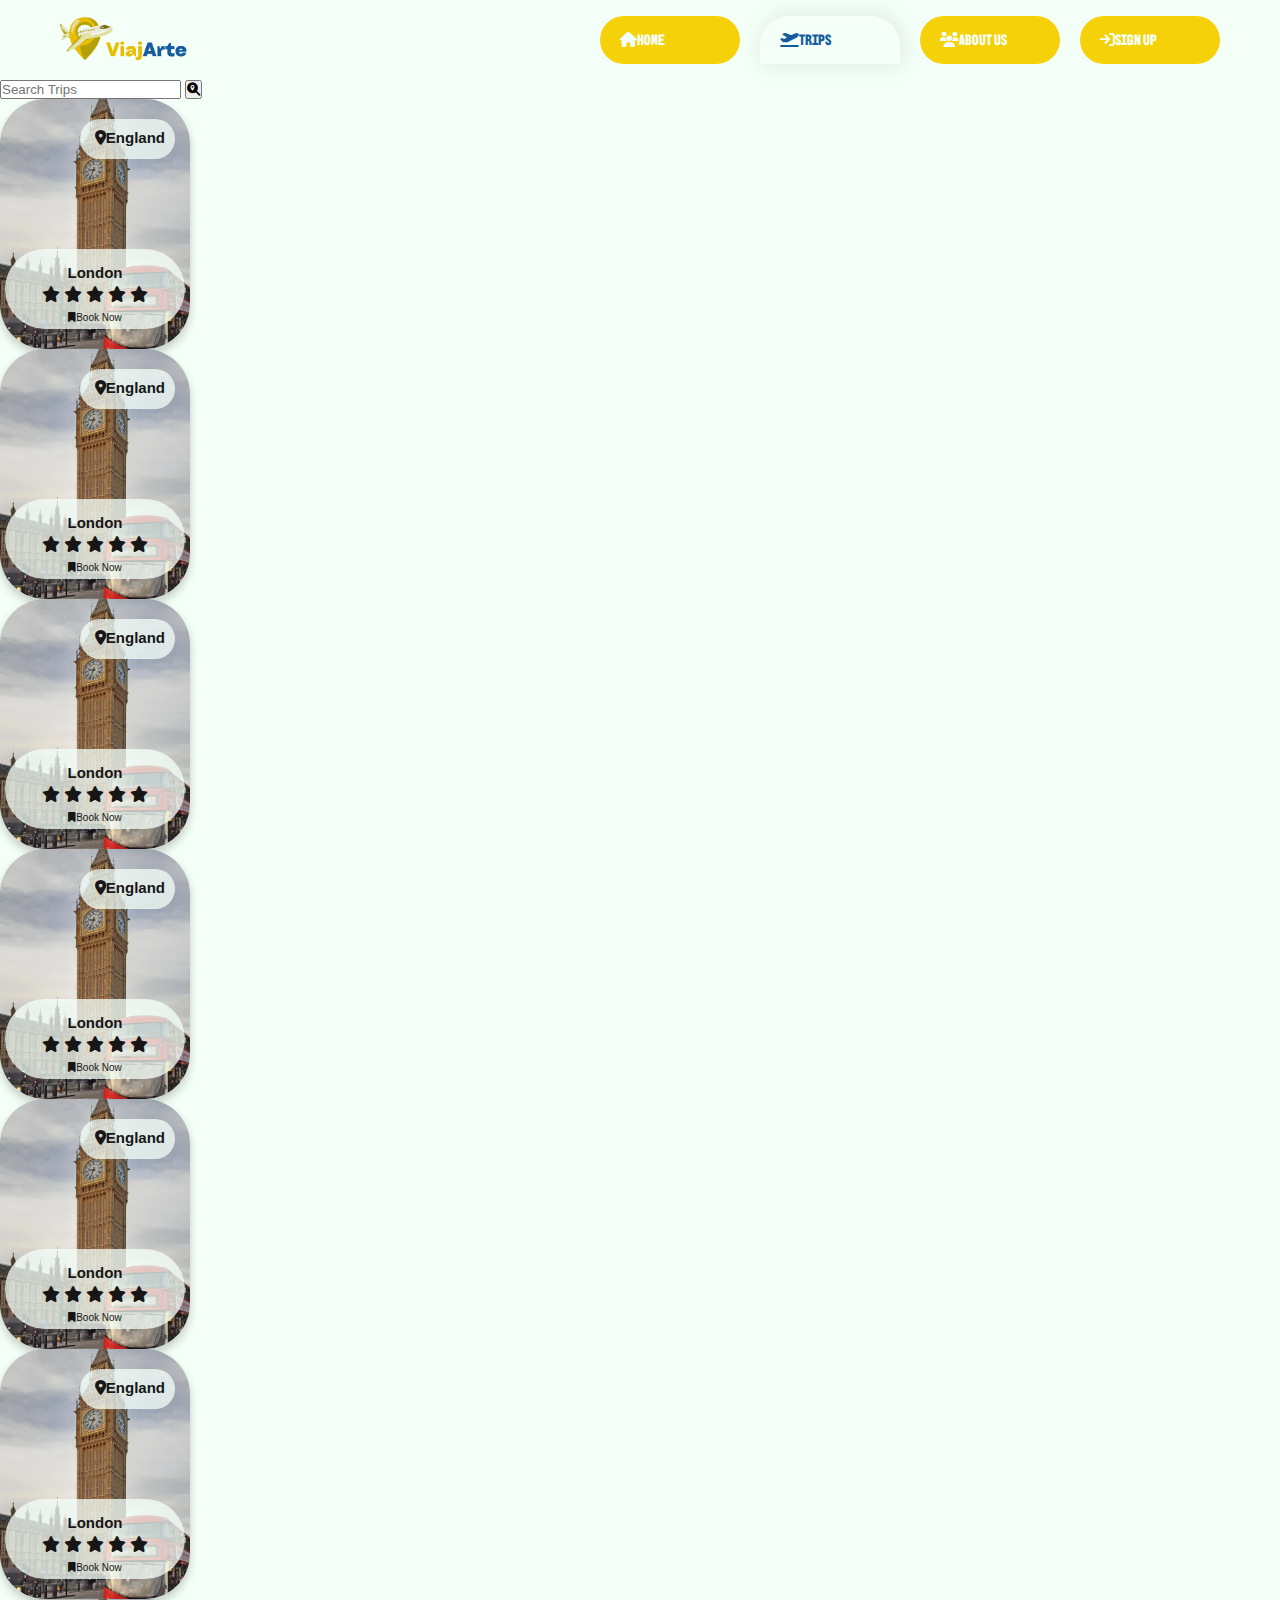
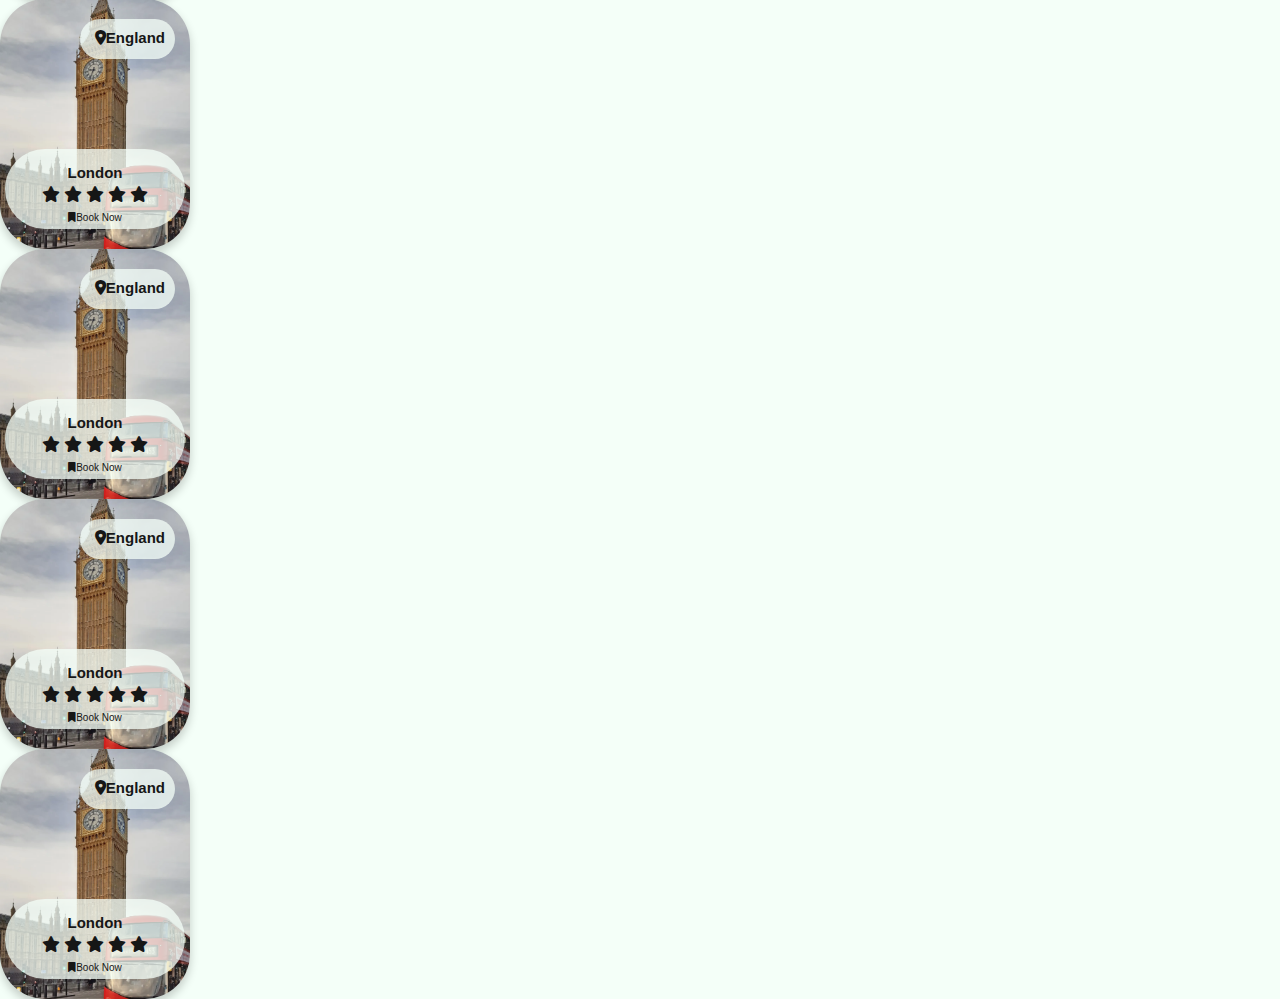
<file: trips.html>
<!DOCTYPE html>
<html lang="en">
<head>
    <meta charset="UTF-8">
    <meta name="viewport" content="width=device-width, initial-scale=1.0">
    <title>VIAJARTE | TRIPS</title>
    <!-- Styles -->
     <link rel="stylesheet" href="./CSS/styles.css">
     <link rel="stylesheet" href="./CSS/mediaQuerys.css">
     <!-- Icons -->
    <link rel="stylesheet" href="https://cdnjs.cloudflare.com/ajax/libs/font-awesome/6.5.2/css/all.min.css" integrity="..." crossorigin="anonymous" referrerpolicy="no-referrer" />
    <!--Fonts-->
    <link rel="preconnect" href="https://fonts.googleapis.com">
    <link rel="preconnect" href="https://fonts.gstatic.com" crossorigin>
    <link href="https://fonts.googleapis.com/css2?family=Alfa+Slab+One&family=Alumni+Sans+SC:ital,wght@0,100..900;1,100..900&family=BBH+Sans+Bogle&family=Bebas+Neue&family=Doto:wght@100..900&family=Roboto:ital,wght@0,100..900;1,100..900&display=swap" rel="stylesheet">
    <!-- JavaScript -->
    <script defer src="JS/script.js"></script>
</head>
<body>
    <header>
        <div class="logo"></div>
        <div class="bars" id="menu-toggle">☰</div>
        <nav class="nav-bar" id="nav-bar">
            <ul>
                <li><a href="index.html"><i class="fa fa-home"></i>Home</a></li>
                <li><a href="#trips" class="active"><i class="fa-solid fa-plane-departure"></i>Trips</a></li>
                <li><a href="#"><i class="fa-solid fa-users"></i>About Us</a></li>
                <li><a href="#"><i class="fa-solid fa-arrow-right-to-bracket"></i>Sign Up</a></li>
            </ul>
        </nav>
    </header>
    <section class="search-bar">
        <input type="text" name="" id="sTrips" placeholder="Search Trips">
        <button class="s-button"><i class="fa fa-magnifying-glass-location"></i></button>
    </section>
    <section class="principal-trips" id="trips"></section>
    <section class="destinations">
        <div class="card">
                <img src="./IMG/3.webp" alt="London" class="card-img" loading="lazy">
                <span class="country-badge"><i class="fa-solid fa-location-dot"></i>England</span>
                <div class="card-footer">
                    <h3>London</h3>
                    <div class="rating">
                        <i class="fa-solid fa-star"></i>
                        <i class="fa-solid fa-star"></i>
                        <i class="fa-solid fa-star"></i>
                        <i class="fa-solid fa-star"></i>
                        <i class="fa-solid fa-star"></i>
                    </div>
                    <div class="action-bar">
                        <span class="save-btn"><i class="fa-solid fa-bookmark"></i>Book Now</span>
                    </div>
                </div>
            </div>
            <div class="card">
                <img src="./IMG/3.webp" alt="London" class="card-img" loading="lazy">
                <span class="country-badge"><i class="fa-solid fa-location-dot"></i>England</span>
                <div class="card-footer">
                    <h3>London</h3>
                    <div class="rating">
                        <i class="fa-solid fa-star"></i>
                        <i class="fa-solid fa-star"></i>
                        <i class="fa-solid fa-star"></i>
                        <i class="fa-solid fa-star"></i>
                        <i class="fa-solid fa-star"></i>
                    </div>
                    <div class="action-bar">
                        <span class="save-btn"><i class="fa-solid fa-bookmark"></i>Book Now</span>
                    </div>
                </div>
            </div>
            <div class="card">
                <img src="./IMG/3.webp" alt="London" class="card-img" loading="lazy">
                <span class="country-badge"><i class="fa-solid fa-location-dot"></i>England</span>
                <div class="card-footer">
                    <h3>London</h3>
                    <div class="rating">
                        <i class="fa-solid fa-star"></i>
                        <i class="fa-solid fa-star"></i>
                        <i class="fa-solid fa-star"></i>
                        <i class="fa-solid fa-star"></i>
                        <i class="fa-solid fa-star"></i>
                    </div>
                    <div class="action-bar">
                        <span class="save-btn"><i class="fa-solid fa-bookmark"></i>Book Now</span>
                    </div>
                </div>
            </div>
            <div class="card">
                <img src="./IMG/3.webp" alt="London" class="card-img" loading="lazy">
                <span class="country-badge"><i class="fa-solid fa-location-dot"></i>England</span>
                <div class="card-footer">
                    <h3>London</h3>
                    <div class="rating">
                        <i class="fa-solid fa-star"></i>
                        <i class="fa-solid fa-star"></i>
                        <i class="fa-solid fa-star"></i>
                        <i class="fa-solid fa-star"></i>
                        <i class="fa-solid fa-star"></i>
                    </div>
                    <div class="action-bar">
                        <span class="save-btn"><i class="fa-solid fa-bookmark"></i>Book Now</span>
                    </div>
                </div>
            </div>
            <div class="card">
                <img src="./IMG/3.webp" alt="London" class="card-img" loading="lazy">
                <span class="country-badge"><i class="fa-solid fa-location-dot"></i>England</span>
                <div class="card-footer">
                    <h3>London</h3>
                    <div class="rating">
                        <i class="fa-solid fa-star"></i>
                        <i class="fa-solid fa-star"></i>
                        <i class="fa-solid fa-star"></i>
                        <i class="fa-solid fa-star"></i>
                        <i class="fa-solid fa-star"></i>
                    </div>
                    <div class="action-bar">
                        <span class="save-btn"><i class="fa-solid fa-bookmark"></i>Book Now</span>
                    </div>
                </div>
            </div>
            <div class="card">
                <img src="./IMG/3.webp" alt="London" class="card-img" loading="lazy">
                <span class="country-badge"><i class="fa-solid fa-location-dot"></i>England</span>
                <div class="card-footer">
                    <h3>London</h3>
                    <div class="rating">
                        <i class="fa-solid fa-star"></i>
                        <i class="fa-solid fa-star"></i>
                        <i class="fa-solid fa-star"></i>
                        <i class="fa-solid fa-star"></i>
                        <i class="fa-solid fa-star"></i>
                    </div>
                    <div class="action-bar">
                        <span class="save-btn"><i class="fa-solid fa-bookmark"></i>Book Now</span>
                    </div>
                </div>
            </div>
            <div class="card">
                <img src="./IMG/3.webp" alt="London" class="card-img" loading="lazy">
                <span class="country-badge"><i class="fa-solid fa-location-dot"></i>England</span>
                <div class="card-footer">
                    <h3>London</h3>
                    <div class="rating">
                        <i class="fa-solid fa-star"></i>
                        <i class="fa-solid fa-star"></i>
                        <i class="fa-solid fa-star"></i>
                        <i class="fa-solid fa-star"></i>
                        <i class="fa-solid fa-star"></i>
                    </div>
                    <div class="action-bar">
                        <span class="save-btn"><i class="fa-solid fa-bookmark"></i>Book Now</span>
                    </div>
                </div>
            </div>
            <div class="card">
                <img src="./IMG/3.webp" alt="London" class="card-img" loading="lazy">
                <span class="country-badge"><i class="fa-solid fa-location-dot"></i>England</span>
                <div class="card-footer">
                    <h3>London</h3>
                    <div class="rating">
                        <i class="fa-solid fa-star"></i>
                        <i class="fa-solid fa-star"></i>
                        <i class="fa-solid fa-star"></i>
                        <i class="fa-solid fa-star"></i>
                        <i class="fa-solid fa-star"></i>
                    </div>
                    <div class="action-bar">
                        <span class="save-btn"><i class="fa-solid fa-bookmark"></i>Book Now</span>
                    </div>
                </div>
            </div>
            <div class="card">
                <img src="./IMG/3.webp" alt="London" class="card-img" loading="lazy">
                <span class="country-badge"><i class="fa-solid fa-location-dot"></i>England</span>
                <div class="card-footer">
                    <h3>London</h3>
                    <div class="rating">
                        <i class="fa-solid fa-star"></i>
                        <i class="fa-solid fa-star"></i>
                        <i class="fa-solid fa-star"></i>
                        <i class="fa-solid fa-star"></i>
                        <i class="fa-solid fa-star"></i>
                    </div>
                    <div class="action-bar">
                        <span class="save-btn"><i class="fa-solid fa-bookmark"></i>Book Now</span>
                    </div>
                </div>
            </div>
            <div class="card">
                <img src="./IMG/3.webp" alt="London" class="card-img" loading="lazy">
                <span class="country-badge"><i class="fa-solid fa-location-dot"></i>England</span>
                <div class="card-footer">
                    <h3>London</h3>
                    <div class="rating">
                        <i class="fa-solid fa-star"></i>
                        <i class="fa-solid fa-star"></i>
                        <i class="fa-solid fa-star"></i>
                        <i class="fa-solid fa-star"></i>
                        <i class="fa-solid fa-star"></i>
                    </div>
                    <div class="action-bar">
                        <span class="save-btn"><i class="fa-solid fa-bookmark"></i>Book Now</span>
                    </div>
                </div>
            </div>
    </section>
</body>
</html>
</file>
<file: CSS/styles.css>
*{
    margin: 0;
    padding: 0;
    list-style: none;
    text-decoration: none;
    box-sizing: border-box;
}
body{
    background-color: #F4FFF8;
}
header{
    width: 100%;
    height: 80px;
    background-color: #F4FFF8;
    display: flex;
    align-items: center;
    justify-content: space-between;
    padding: 0 50px;
    font-family: "BBH Sans Bogle", sans-serif;
}
.logo{
   background-image: url('../IMG/logo.png');
   background-size: contain;
   background-repeat: no-repeat;
   width: 100%;
   height: 60px;
   margin-left: 5px;
}
.bars{
    display: none;
}
.nav-bar ul{
    display: flex;
}
.nav-bar ul li a{
    display: block;
    color: #F4FFF8;
    font-size: 15px;
    padding: 15px 20px;
    border-radius: 50px;
    transition: 0.3s ease ;
    margin: 0 10px;
    background-color: #F4D109;
    width: 140px;
}
.nav-bar ul li a:hover{
    color: bisque;
    background-color: #145C9E;
}
.nav-bar ul li a.active{
    color: #145C9E;
    background-color: #F4FFF8;
    border-radius: 30px 30px 0px 0px;
    box-shadow: 2px 0 25px rgba(0, 0, 0, 0.1), inset 0 1px 0 rgba(255, 255, 255, 0.5);
}
/*principal section*/
.principal-section{
    background-image: url('../IMG/slide.png');
    background-size: cover;
    background-position: center;
    background-repeat: no-repeat;
    height: 250px;
    width: 78.2rem;
    display: flex;
    justify-content: center;
    align-items: flex-end;
    padding-bottom: 25px;
    position: relative;
    margin: 0 55px;
    border-radius: 25px;
}
.search-card{
    width: 100%;
    height: 30%;
    max-width: 700px;
    background-color: #F4FFF8BF;
    border-radius: 25px;
    box-shadow: 0 10px 20px rgba(0, 0, 0, 0.15);
    display: flex;
    align-items: center;
    margin-top: 25rem;
    padding: 50px;
    z-index: 10;
}
.principal-group{
    flex-grow: 1;
    padding: 0 15px;
}
.principal-group label{
    font-family: "Inter", sans-serif;
    display: block;
    font-size: 18px;
    font-weight: bold;
    color: #161616;
    margin-bottom: 5px;
}
.principal-group input{
    font-family: "Inter", sans-serif;
    border: none;
    outline: none;
    width: 100%;
    font-size: 11px;
    font-weight:600;
    color: #161616;
    background-color: transparent;
    padding: 5px 0;
}
.separator{
    width: 3.5px;
    height: 55px;
    background-color: #145C9EB3;
}
.search-btn{
    width: 70px;
    height: 70px;
    background-color: #145C9E;
    border: none;
    border-radius: 50%;
    color: #F4FFF8;
    display: flex;
    align-items: center;
    justify-content: center;
    cursor: pointer;
    margin-left: 20px;
}
/* travel section */
.travel-section{
    display: flex;
    gap: 70px;
    align-items: center;
    justify-content: space-around;
    padding: 20px 50px;
    width: 100%;
}
.header-content h1{
    font-size: 65px;
    font-family: "BBH Sans Bogle", sans-serif;
    font-weight: 400;
    line-height: 1.1;
    margin-right: 15px;
    padding-right: 15px;
}
.yellow-text{
    color: #F4D109;
}
.blue-text{
    color: #145C9E;
}
.travel-cards{
    display: flex;
    gap: 45px;
    margin-left: 85px;
}
.card{
    position: relative;
    width: 190px;
    height: 250px;
    border-radius: 45px;
    box-shadow: 0 5px 10px rgba(0, 0, 0, 0.2);
    overflow: hidden;
}
.card-img{
    width: 100%;
    height: 100%;
    object-fit: cover;
    display: block;
}
.country-badge{
    position: absolute;
    width: 50%;
    height: 40px;
    top: 20px;
    right: 15px;
    background-color: #F4FFF8BF;
    padding: 10px 10px;
    border-radius: 20px;
    font-size: 15px;
    font-family: "Inter", sans-serif;
    font-weight: bold;
    color: #161616;
    text-align: right;
}
.card-footer{
    position: absolute;
    bottom: 20px;
    left: 5px;
    top: 250;
    right: 0;
    width: 180px;
    height: 80px;
    background: #F4FFF8BF;
    color: #161616;
    padding: 15px;
    text-align: center;
    border-radius: 50px;
}
.card-footer h3{
    font-family: "Inter", sans-serif;
    margin: 0 0 5px 0;
    font-size: 15px;
}
.rating{
    margin-bottom: 2.5px;
}
.action-bar .save-btn{
    display: inline-block;
    padding: 5px 10px;
    border-radius: 5px;
    font-size: 10px;
    font-family: "Inter", sans-serif;
    font-weight: 500;
}
@media(max-width: 900px){
    header{
        padding: 0px 10px;
    }
    .bars{
        display: block;
        cursor: pointer;
    }
    .bars .line{
        width: 30px;
        height: 3px;
        background-color: #145C9E;
        margin: 6px 0px;
    }
    .nav-bar{
        height: 0px;
        position: absolute;
        top: 80px;
        left: 0;
        right: 0;
        width: 100vw;
        background-color: rgb(196, 205, 255);
        transition: 0.5s;
        overflow: hidden;
    }
    .nav-bar.active{
        height: 450px;
    }
    .nav-bar ul{
        display: block;
        width: fit-content;
        margin: 80px auto 0 auto;
        text-align: center;
        transition: 0.5s;
        opacity: 0;
    }
    .nav-bar.active ul{
        opacity: 1;
    }
    .nav-bar ul li a{
        margin-bottom: 20px;
    }
    /*Principal Section*/
    .principal-section{
        height: 40vh;
        width: 25rem;
        border-radius: 15px;
        padding-bottom: 20px;
        margin: 10px 5px;
    }
    .search-card{
        height: 90%;
        flex-direction: column;
        align-items: stretch;
        padding: 15px;
        width: 300px;
    }
    .principal-group{
       padding: 10px 0;
       border-bottom: 1px solid #145C9E;
    }
    .principal-group label{
        font-size: 16px;
        font-family: "Roboto", sans-serif;
        font-weight: bold;
    }
    .principal-group input{
        font-size: 14px;
        padding: 8px 0;
    }
    .separator{
        display: none;
    }
    .search-btn{
        width: 50px;
        height: 50px;
        margin: 15px auto 0;
    }
    /*Travels section*/
    .header-content h1{
        font-size: 45px;
    }
    .travel-section{
        flex-direction: column;
        gap: 50px;
        align-items: center;
        justify-content: space-around;
        padding: 50px;
        width: 100%;
    }
    .travel-cards{
        flex-direction: column;
    }
    .card{
        width: 340px;
        max-width: 300px;
        height: 400px;
    }
    .card-footer{
        width: 90%;
        padding: 10px;
        border-radius: 50px;
        left: 15px;
    }
    .card-footer h3{
        font-size: 20px;
    }
}
</file>
<file: CSS/mediaQuerys.css>
/* Reglas de diseño para telefono */
@media(max-width: 760px){
    header{
        flex-wrap: wrap;
    }
    .logo{
        width: 150px;
        height: 60px;
        margin-left: -60px;
    }
    .bars{
        display: block;
    }
    .nav-bar{
        display: none;
        width: 100%;
        background-color: #F4FFF8B3;
        text-align: center;
        border-radius: 0 0 20px 20px;
        z-index: 10;
    }
    .nav-bar.active{
        display: block;
    }
    .nav-bar ul{
        flex-direction: column;
    }
    .nav-bar li a{
        display: block;
        margin: 10px 0;
    }
    /*Principal Section*/
    .principal-section{
        height: 400px;
        z-index: 5;
    }
    .search-card{
        width: 80%;
        height: 80%;
        flex-direction: row;
        align-items: stretch;
        text-align: left;
        padding: 25px 15px;
    }
    .principal-group{
        width: 100%;
    }
    .search-btn{
        align-self: center;
        margin-top: 10px;
    }
    .card{
        width: 190px;
        height: 250px;
    }
    /*TRAVELS PAGE*/
    .search-bar{
        width: 90%;
        flex-direction: row;
        border-radius: 20px;
    }
    .s-button{
        width: 50px;
        height: 50px;
    }
}
</file>
